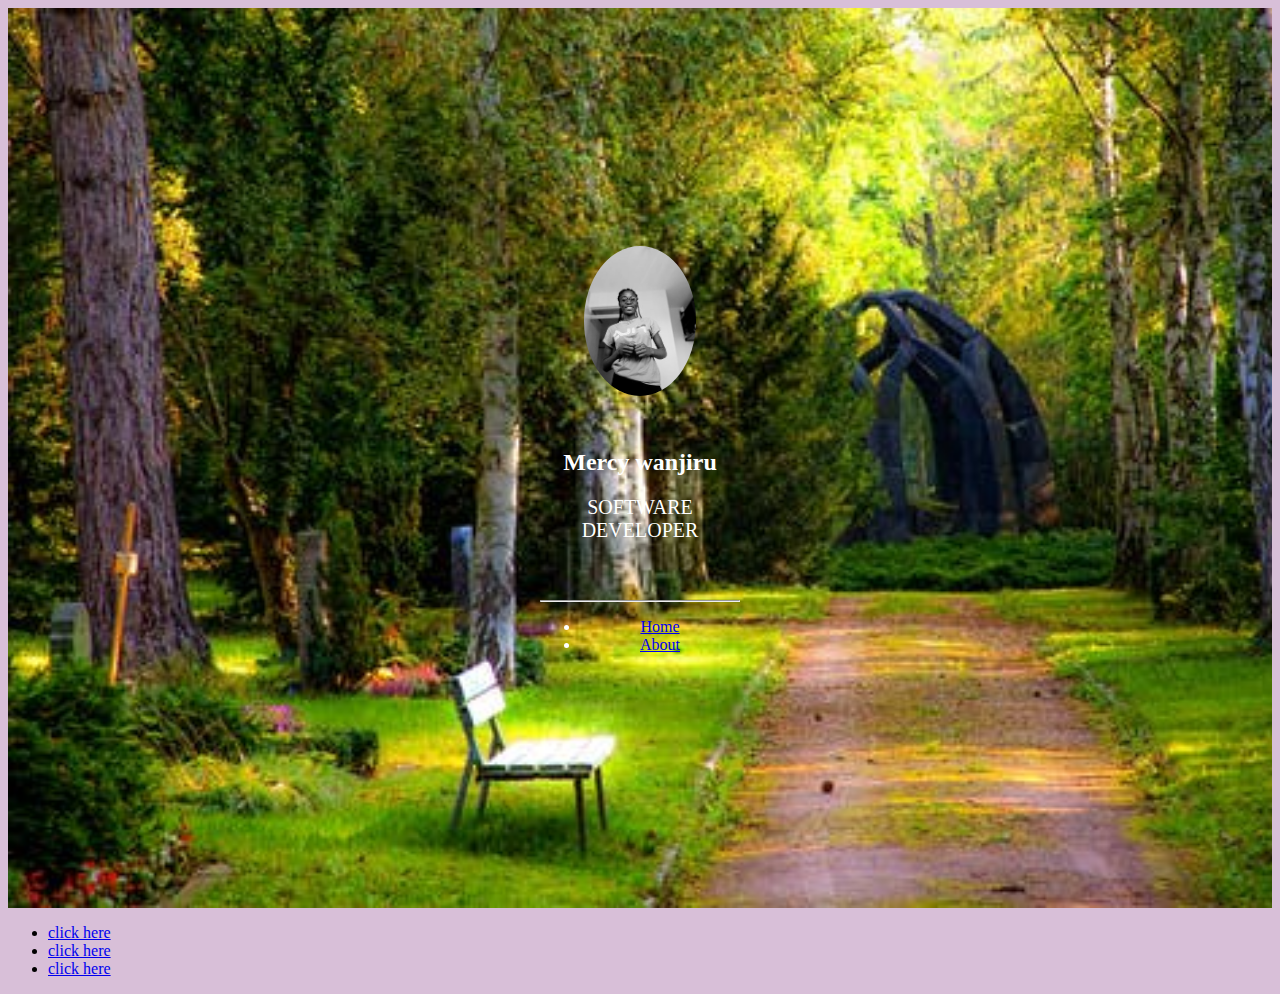
<file: index.html>
<!DOCTYPE html>
<html>
    <head>
        <meta charset="utf-8"/>
        <title>my web portfolio</title>
        <link href="style.css" rel="stylesheet" type="text/css">
    </head>   
    <body>
        <div class="backImg">
            <div id="profile">
                <img src="image/1580667555649.jpg">
                <div class="profile Text">
                    <h2>Mercy wanjiru</h2>
                    <p>SOFTWARE DEVELOPER</p>
                </div>
                <hr>
            
                <div id="links">
                    <ul>
                    <li> <a href="index.html">Home</a> </li>
                   <li> <a href="about.html">About</a> </li>
                    </ul>
                </div>

            </div>

        </div>
        <div id="links">
            <ul>
                <li> <a href="https://github.com/mercy-shii/test.git">click here</a></li>
                <li> <a href="https://github.com/mercy-shii/git-gitbub.git">click here</a></li>
                <li> <a href="https://github.com/mercy-shii/My-First-Website.git">click here</a></li>
            </ul>

        </div>
    </body>
</html>
</file>
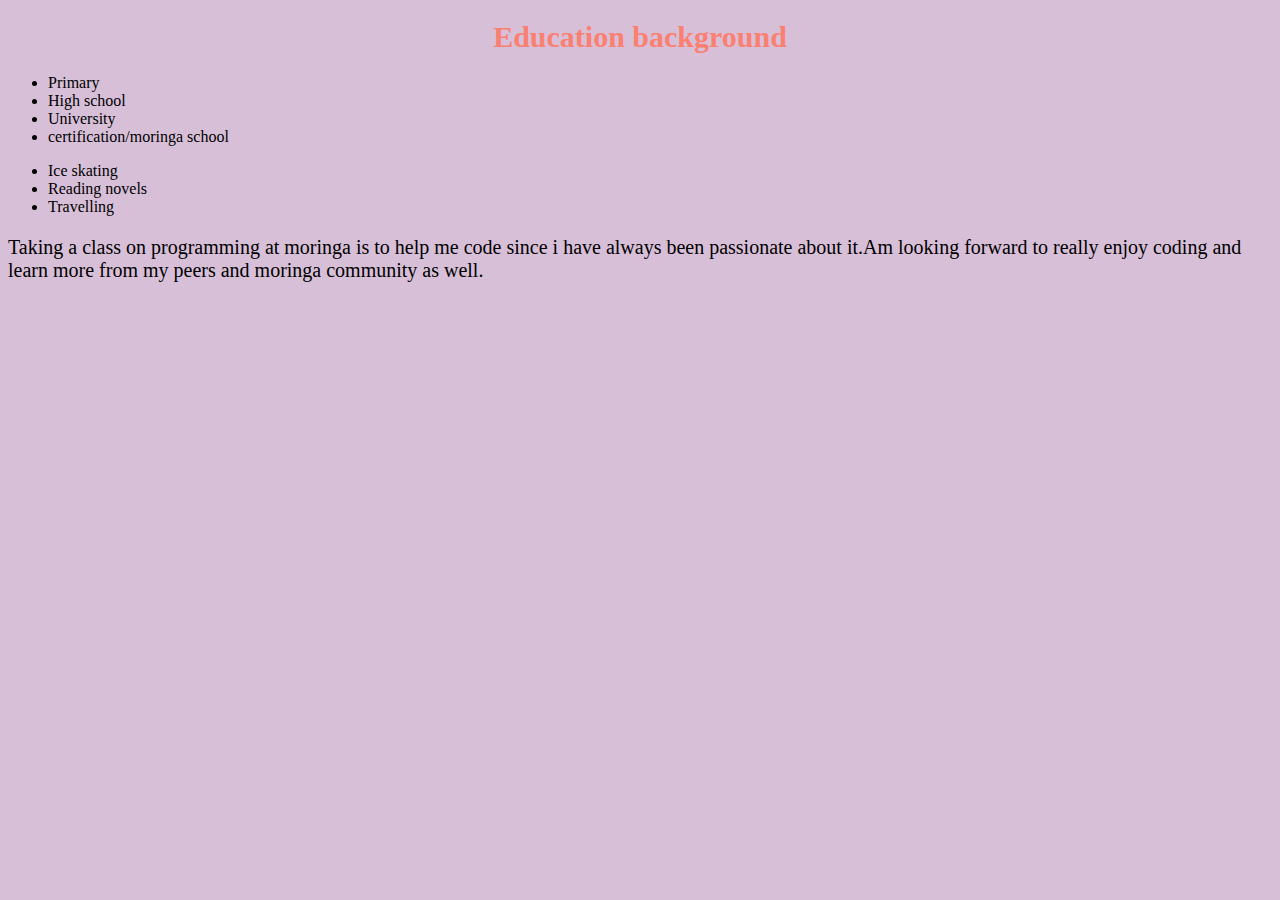
<file: about.html>
<!DOCTYPE html>
<html>
    <head>
        <title>About me</title>
        <link href="style.css" rel="stylesheet" type="text/css">
    </head>
    <body>
        <h1>Education background</h1>
        <ul>
            <li>Primary</li>
            <li>High school</li>
            <li>University</li>
            <li>certification/moringa school</li>
        </ul>
        <ul>
            <li>Ice skating</li>
            <li>Reading novels</li>
            <li>Travelling</li>
        </ul>
        <p>Taking a class on programming at moringa is to help me code since i have always been passionate about it.Am looking forward to really enjoy coding and learn more from my peers and moringa community as well.</p>
        

    </body>
</html>
</file>
<file: style.css>
.backImg{
    width: 100;
    height: 100vh;
    background-image: url('image/nature.jpeg');
    background-size: cover;
    display: flex;
    align-items: center;
    justify-content: center;
    text-align: center;
    color: white;
}
.profile{
    width: 200px;
    background-color: rgba(0, 0, 0, 0);
    padding: 30px 0;
    border-radius: 10%;
}
img{
    height: 150px;
    border-radius: 60%;   
}
#link  a{
    color: red;
}
 h1{
    font-size: 30px;
    text-align: center;
    color: salmon;
}
p{
    align-content: space-between;
    font-size: 20px;

}
body{
    background-color: thistle;
}
</file>
